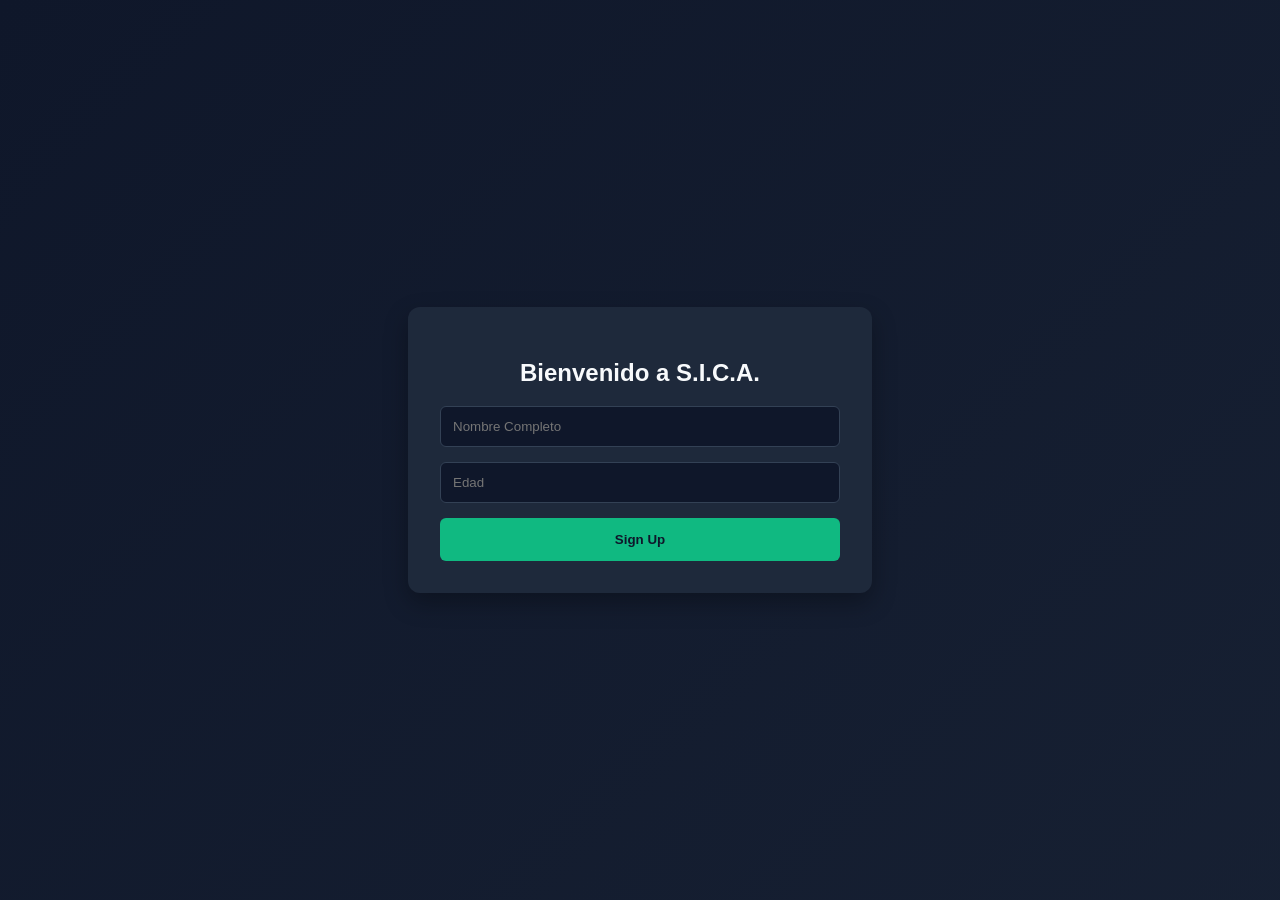
<file: index.html>
<!DOCTYPE html>
<html lang="es">
<head>
    <meta charset="UTF-8">
    <title>S.I.C.A. - Control de Inventario</title>
    <link rel="stylesheet" href="style.css">
</head>
<body>

    <div id="login-section" class="login-page">
        <div class="auth-container">
            <h2>Bienvenido a S.I.C.A.</h2>
            <input type="text" id="user-name" placeholder="Nombre Completo">
            <input type="text" id="user-age" placeholder="Edad" onkeypress="return event.charCode >= 48 && event.charCode <= 57">
            <button id="btn-login">Sign Up</button>
        </div>
    </div>

    <div id="inventario-section" style="display: none;">
        <header>
            <h1>S.I.C.A.</h1>
            <p>Sistema Inteligente de Control Alimentario</p>
        </header>

        <div class="info-bar">
            <div class="info-item"><span>Fecha:</span> <strong id="fecha-actual"></strong></div>
            <div class="info-item"><span>Usuario:</span> <strong id="nombre-empleado"></strong></div>
        </div>
        
        <main class="main-container">
            <section class="card">
                <h2>Registrar Nuevo Lote</h2>
                <form id="form-producto">
                    <div class="input-group">
                        <label>Nombre del Producto</label>
                        <input type="text" id="producto" required>
                    </div>
                    <div class="input-group">
                        <label>Numero de Lote </label>
                        <input type="text" id="lote">
                    </div>
                    <div class="input-group">
                        <label>Proveedor</label>
                        <input type="text" id="proveedor" required>
                    </div>
                    <div class="input-group">
                        <label>Fecha de Caducidad</label>
                        <input type="date" id="caducidad" required>
                    </div>
                    <div class="input-group">
                        <label>Ubicacion en Almacen</label>
                        <input type="text" id="ubicacion" placeholder="Ej: Pasillo 2">
                    </div>
                    <div class="input-group">
                        <label>Unidad de Medida</label>
                        <select id="unidad">
                            <option value="Piezas">Piezas</option>
                            <option value="Kilos">Kilos</option>
                            <option value="Cajas">Cajas</option>
                        </select>
                    </div>
                    <button type="submit">Guardar en Inventario</button>
                </form>
            </section>

            <section class="card">
                <h2>Inventario Priorizado</h2>
                <div class="table-wrapper">
                    <table>
                        <thead>
                            <tr>
                                <th>PRODUCTO</th>
                                <th>LOTE</th>
                                <th>PROVEEDOR</th>
                                <th>DIAS RESTANTES</th>
                                <th>ESTADO</th>
                                <th>UBICACIÓN</th>
                                <th>UNIDAD</th>
                            </tr>
                        </thead>
                        <tbody id="tabla-inventario"></tbody>
                    </table>
                </div>
                
                <div class="footer-actions">
                    <p> productos registrados: <strong id="kpi-total" style="color: #10b981;">0</strong></p>
                    <button id="btn-salir">Salir</button>
                </div>
            </section>
        </main>
    </div>

    <div id="custom-alert" class="alert-overlay" style="display: none;">
        <div class="alert-box">
            <p>¡Alerta! No se puede registrar un producto con fecha de caducidad vencida.</p>
            <button onclick="cerrarAlert()">Aceptar</button>
        </div>
    </div>

    <div id="thanks-modal" class="alert-overlay" style="display: none;">
        <div class="alert-box">
            <h2>¡Gracias!</h2>
            <p>Tu sesion ha finalizado. ¡Hasta pronto!</p>
        </div>
    </div>

    <script src="app.js"></script>
</body>
</html>
</file>
<file: style.css>
/* ==========================================================================
   CONFIGURACION GLOBAL Y VARIABLES
   ========================================================================== */
:root {
    --bg-principal: #0f172a;
    --bg-tarjetas: #1e293b;
    --texto-blanco: #f8fafc;
    --texto-mutado: #94a3b8;
    --verde-sica: #10b981;
    --rojo-alerta: #ef4444;
    --amarillo-alerta: #f59e0b;
    --borde-tarjeta: #334155;
}

body {
    background: linear-gradient(135deg, #0f172a, #1e293b, #0f4c81);
    background-size: 400% 400%;
    animation: aurora 15s ease infinite;
    min-height: 100vh;
    color: var(--texto-blanco);
    font-family: 'Segoe UI', Tahoma, Geneva, Verdana, sans-serif;
    margin: 0;
    padding: 0;
}

/* ==========================================================================
   SISTEMA DE LOGIN (CENTRADO)
   ========================================================================== */
.login-page {
    display: flex;
    justify-content: center;
    align-items: center;
    height: 100vh;
}

.auth-container {
    background-color: var(--bg-tarjetas);
    padding: 2rem;
    border-radius: 12px;
    box-shadow: 0 10px 25px rgba(0,0,0,0.3);
    width: 100%;
    max-width: 400px;
    text-align: center;
}

.auth-container input {
    display: block;
    width: 100%;
    margin: 15px 0;
    padding: 12px;
    border-radius: 6px;
    border: 1px solid var(--borde-tarjeta);
    background-color: var(--bg-principal);
    color: white;
    box-sizing: border-box;
}

/* ==========================================================================
   HEADER Y LAYOUT
   ========================================================================== */
header {
    background-color: var(--bg-tarjetas);
    padding: 20px;
    text-align: center;
    border-bottom: 2px solid var(--borde-tarjeta);
}

header h1 { margin: 0; color: var(--verde-sica); font-size: 32px; letter-spacing: 2px; }
header p { margin: 5px 0 0 0; color: var(--texto-mutado); font-size: 14px; }

.main-container {
    max-width: 1400px;
    margin: 30px auto;
    padding: 0 20px;
    display: grid;
    grid-template-columns: 1fr 2.5fr;
    gap: 30px;
}

.card {
    background-color: var(--bg-tarjetas);
    border-radius: 12px;
    padding: 25px;
    border: 1px solid var(--borde-tarjeta);
}

.card h2 {
    margin-top: 0;
    font-size: 20px;
    border-bottom: 1px solid var(--borde-tarjeta);
    padding-bottom: 10px;
    color: var(--texto-blanco);
    margin-bottom: 20px;
}

/* ==========================================================================
   FORMULARIO Y TABLA
   ========================================================================== */
.input-group { display: flex; flex-direction: column; gap: 8px; margin-bottom: 15px; }
.input-group label { font-size: 14px; color: var(--texto-mutado); }
.input-group input, .input-group select { 
    padding: 12px; 
    background-color: var(--bg-principal); 
    border: 1px solid #475569; 
    border-radius: 6px; 
    color: white; 
}

button {
    width: 100%; padding: 14px; background-color: var(--verde-sica);
    color: #0f172a; border: none; border-radius: 6px; font-weight: bold; cursor: pointer;
}

button:hover { background-color: #059669; }

.table-wrapper { overflow-x: auto; width: 100%; }
table { width: 100%; border-collapse: collapse; margin-top: 10px; }
th, td { padding: 12px 8px; text-align: left; border-bottom: 1px solid var(--borde-tarjeta); font-size: 13px; }
th { background-color: var(--bg-principal); color: var(--verde-sica); text-transform: uppercase; }

/* Estados de alerta */
.alerta-vencido { color: #fca5a5; }
.alerta-critico { color: #fde047; }
.alerta-seguro { color: #a7f3d0; }

.info-bar {
    display: flex; justify-content: space-around; padding: 15px;
    background: var(--bg-tarjetas); border-radius: 8px;
    max-width: 1000px; margin: 20px auto;
}

.info-item { color: #e2e8f0; font-size: 14px; }
.info-item strong { color: var(--verde-sica); }

/* ==========================================================================
   BOTÓN SALIR (ESQUINA INFERIOR DERECHA)
   ========================================================================== */
.footer-actions { 
    display: flex; 
    justify-content: space-between; 
    align-items: center; 
    margin-top: 20px; 
    border-top: 1px solid var(--borde-tarjeta); 
    padding-top: 15px; 
}

#btn-salir { 
    width: auto; 
    background-color: var(--verde-sica); 
    color: var(--bg-principal); 
    padding: 8px 20px; 
}

/* ==========================================================================
   MODALES (ALERTA Y AGRADECIMIENTO)
   ========================================================================== */
.alert-overlay {
    position: fixed;
    top: 0; left: 0; width: 100%; height: 100%;
    background: rgba(0, 0, 0, 0.8);
    display: flex; justify-content: center; align-items: center;
    z-index: 1000;
}

.alert-box {
    background: var(--bg-tarjetas);
    padding: 2rem;
    border-radius: 12px;
    border: 1px solid var(--verde-sica);
    text-align: center;
    max-width: 400px;
    box-shadow: 0 10px 30px rgba(0,0,0,0.5);
    animation: aparecer 0.3s ease-out;
}
</file>
